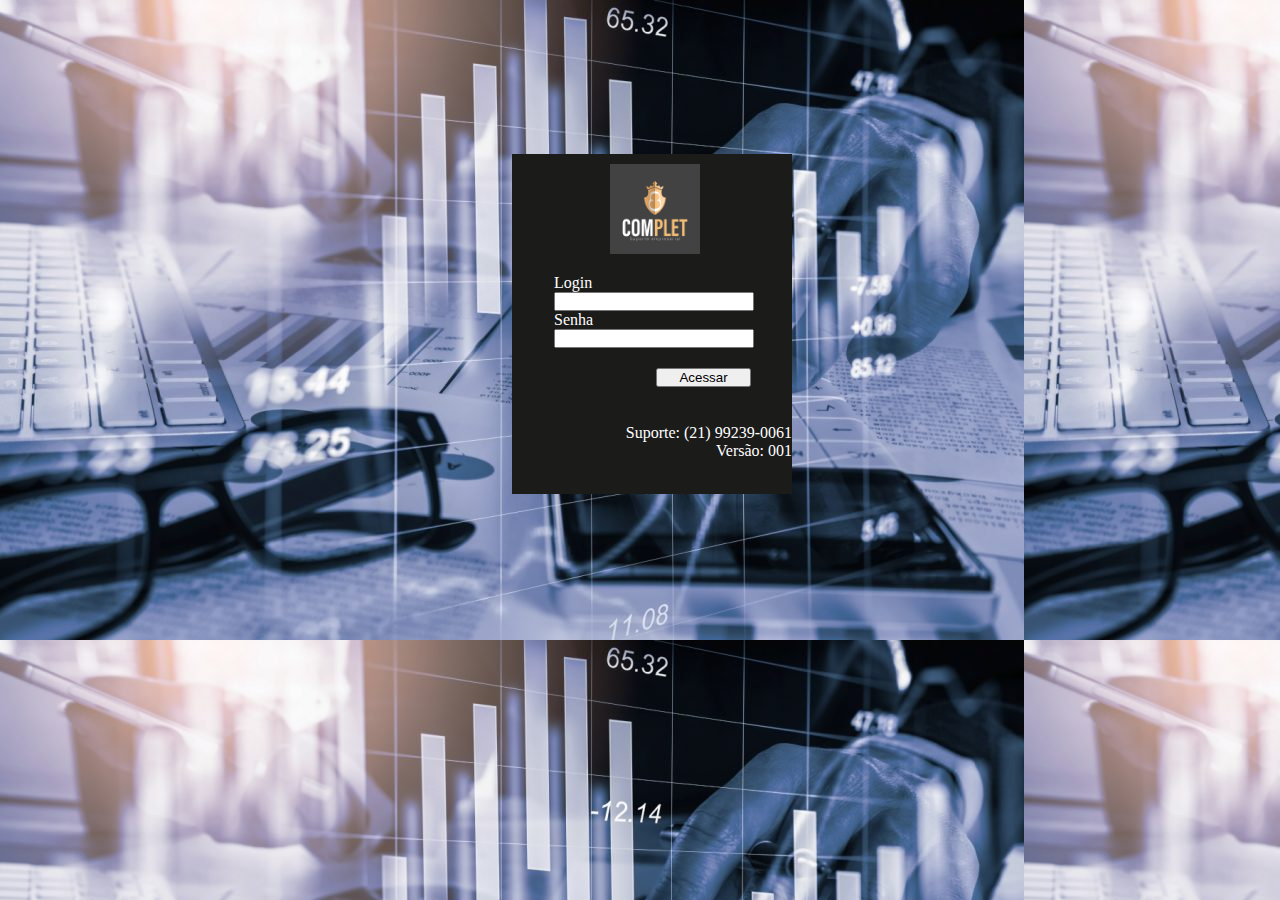
<file: index.html>
<!DOCTYPE html>
<html lang="en">
<head>
    <meta charset="UTF-8">
    <meta http-equiv="X-UA-Compatible" content="IE=edge">
    <meta name="viewport" content="width=device-width, initial-scale=1.0">
    <link rel="stylesheet" href="style.css">
    <script src="main.js"></script>
    <title>Home</title>
</head>
<body>
    <div class="meio">
        <img class="logo" src="./img/logo.png" alt="Logo da Complet">
        <form class="formlogin" action="areacliente.html">
            <label for="login">Login</label>
                <input class="login" type="login">
            <label for="senha">Senha</label>
                <input class="senha" type="password" name="senha" id="senha" autocomplete="currente-password">
            <button class="button" onclick="funcao01()"">Acessar</button>
        </form>
        <div class="textos">
            <p class="psuporte">Suporte: (21) 99239-0061</p>
            <p class="pversao">Versão: 001</p>

        </div>
    </div>
</body>
</html>
</file>
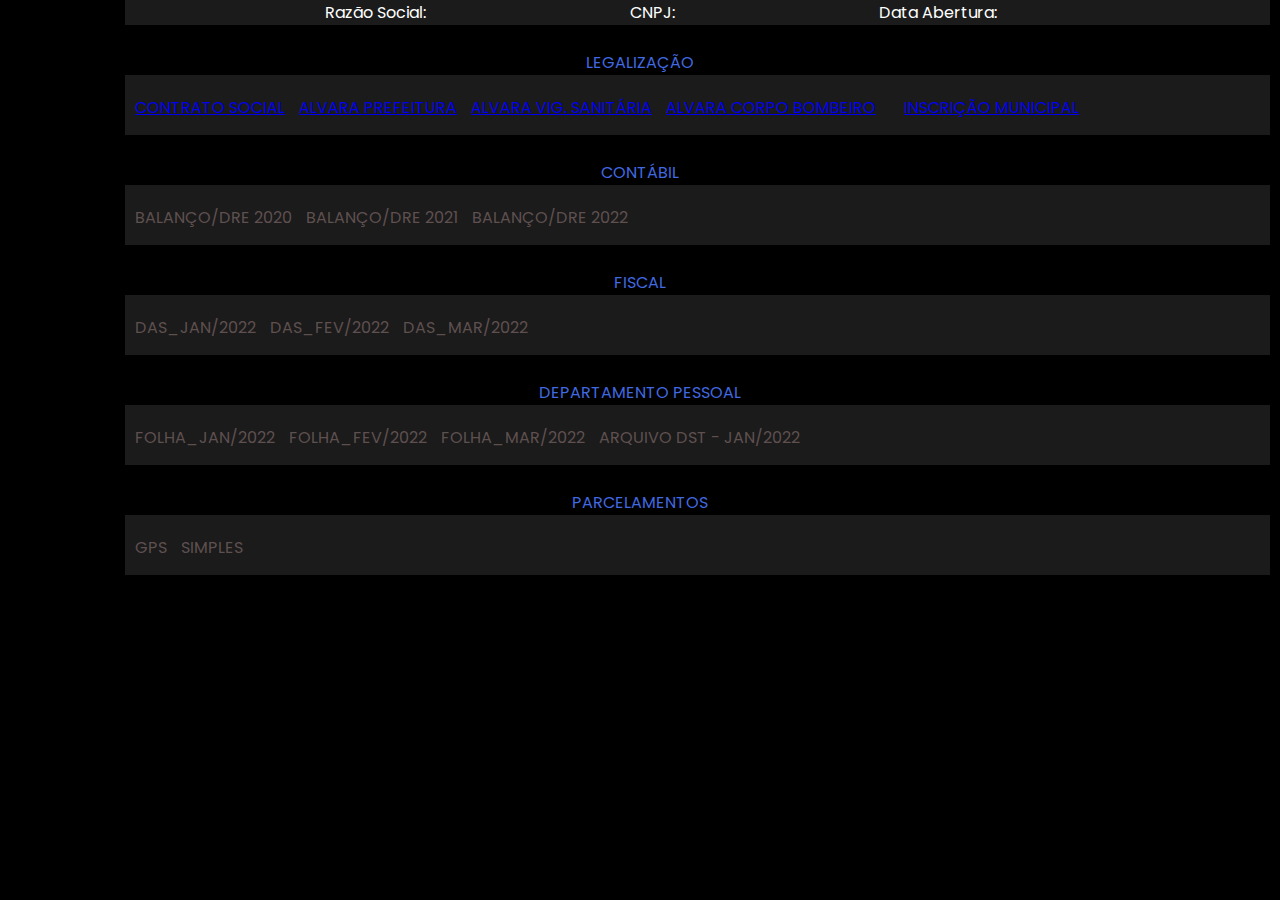
<file: areacliente.html>
<!DOCTYPE html>
<html lang="en">
<head>
    <meta charset="UTF-8">
    <meta http-equiv="X-UA-Compatible" content="IE=edge">
    <meta name="viewport" content="width=device-width, initial-scale=1.0">
    <link rel="stylesheet" href="style2.css">
    <script src="main.js"></script>

    <link rel="preconnect" href="https://fonts.googleapis.com">
<link rel="preconnect" href="https://fonts.gstatic.com" crossorigin>
<link href="https://fonts.googleapis.com/css2?family=Poppins:wght@400;700&display=swap" rel="stylesheet">

    <title>Area do Cliente</title>
</head>
<body>
    <div class="topocliente">
        <div class="dadoscliente">
            <ul>
                <li>Razão Social:</li>
                <li>CNPJ:</li>
                <li>Data Abertura:</li>
            </ul>
        </div>
    </div>

    <div class="quadro">
        <br><p>LEGALIZAÇÃO</p>
        <div class="legalizacao">
            <ul class="menuleg">
                <li>
                    <a href="contrato.pdf">Contrato Social</a>
                </li>
                <li>
                    <a href="alvara.pdf">Alvara Prefeitura</a></li>
                <li>
                    <a href="alvaravig.pdf">Alvara Vig. Sanitária</a>
                </li>
                <li>
                    <a href="alvaracorpo.pdf">Alvara Corpo Bombeiro</a>
                </li>
                <li>
                    <a hidden="incestadual.pdf">Inscrição Estadual</a>
                </li>
                <li>
                    <a href="incmunicipal.pdf">Inscrição Municipal</a>
                </li>
            </ul>
        </div>
        <br><p>CONTÁBIL</p>
        <div class="contabil">
            <ul class="menucont">
                <li>
                    <a>Balanço/DRE 2020</a>
                </li>
                <li>
                    <a>Balanço/DRE 2021</a></li>
                <li>
                    <a>Balanço/DRE 2022</a>
                </li>
            </ul>
        </div>
        <br><P>FISCAL</P>
        <div class="fiscal">
            <ul class="menufiscal">
                <li>
                    <a>DAS_Jan/2022</a>
                </li>
                <li>
                    <a>DAS_Fev/2022</a></li>
                <li>
                    <a>Das_Mar/2022</a>
                </li>
            </ul>

        </div>
        <br><p>DEPARTAMENTO PESSOAL</p>
        <div class="dp">
            <ul class="menudp">
                <li>
                    <a>FOLHA_Jan/2022</a>
                </li>
                <li>
                    <a>FOLHA_Fev/2022</a></li>
                <li>
                    <a>Folha_Mar/2022</a>
                </li>
                <li>
                    <a>ARQUIVO DST - Jan/2022</a>
                </li>
            </ul>

        </div>
        <br><p>PARCELAMENTOS</p>
        <div class="parcelamentos">
            <ul class="menuparc">
                <li>
                    <a>GPS</a>
                </li>
                <li>
                    <a>SIMPLES</a>
                </li>
            </ul>

        </div>
    </div>
</body>
</html>
</file>
<file: style.css>
* {
    margin: 0;
    padding: 0;
    font-style: none;
}

body {
    display: flex;
    margin-top: 12%;
    margin-left: 40%;
    width: 100%;
    height: 100%;
    background: url(./img/fundo.jpg);
}

.meio {
    display: flex;
    flex-flow: column;
    justify-content: center;
    align-content: space-between;
    background: rgb(27, 27, 26);
    width: 280px;
    height: 340px;
}

.logo {
    margin-left: 35%;
    height: 90px;
    width: 90px;
}

.formlogin {
    color: white;
    display: flex;
    flex-flow: column;
    margin-top: 20px;
    margin-left: 15%;
    width: 200px;
    height: 150px;
}

.button {
    margin-top: 20px;
    width: 95px;
    margin-left: 51%;
}

.textos {
    color: white;
    text-align: end;
    width: 100%;
    height: 60px;
}
</file>
<file: style2.css>
* {
    margin: 0;
    padding: 0;
    font-style: none;
}

body {
    background: black;
    color: white;
    font-family: "Poppins", sans-serif;
}

.dadoscliente {
    background-color: rgb(27, 27, 27);
    width: 1145px;
    margin-left: 125px;
}

.dadoscliente li {
    display: inline-flex;
    justify-content: space-between; 
    margin-left: 200px;  
}

.quadro p {
    text-align: center;
    color: royalblue;
}

.legalizacao {
    background: rgb(27, 27, 27);
    width: 1145px;
    height: 60px;
    margin-left: 125px;
}

.legalizacao li {
    display: inline-block;
    margin-left: 10px;
    margin-top: 20px;
    text-transform: uppercase;
    color: rgb(95, 80, 80);
}

.legalizacao li:hover {
    color: white;
}

.contabil {
    background: rgb(27, 27, 27);
    width: 1145px;
    height: 60px;
    margin-left: 125px;
}

.contabil li {
    display: inline-block;
    margin-left: 10px;
    margin-top: 20px;
    text-transform: uppercase;
    color: rgb(95, 80, 80);
}

.fiscal {
    background: rgb(27, 27, 27);
    width: 1145px;
    height: 60px;
    margin-left: 125px;
}

.fiscal li {
    display: inline-block;
    margin-left: 10px;
    margin-top: 20px;
    text-transform: uppercase;
    color: rgb(95, 80, 80);
}

.dp {
    background: rgb(27, 27, 27);
    width: 1145px;
    height: 60px;
    margin-left: 125px;
}

.dp li {
    display: inline-block;
    margin-left: 10px;
    margin-top: 20px;
    text-transform: uppercase;
    color: rgb(95, 80, 80);
}

.parcelamentos {
    background: rgb(27, 27, 27);
    width: 1145px;
    height: 60px;
    margin-left: 125px;
}

.parcelamentos li {
    display: inline-block;
    margin-left: 10px;
    margin-top: 20px;
    text-transform: uppercase;
    color: rgb(95, 80, 80);
}
</file>
